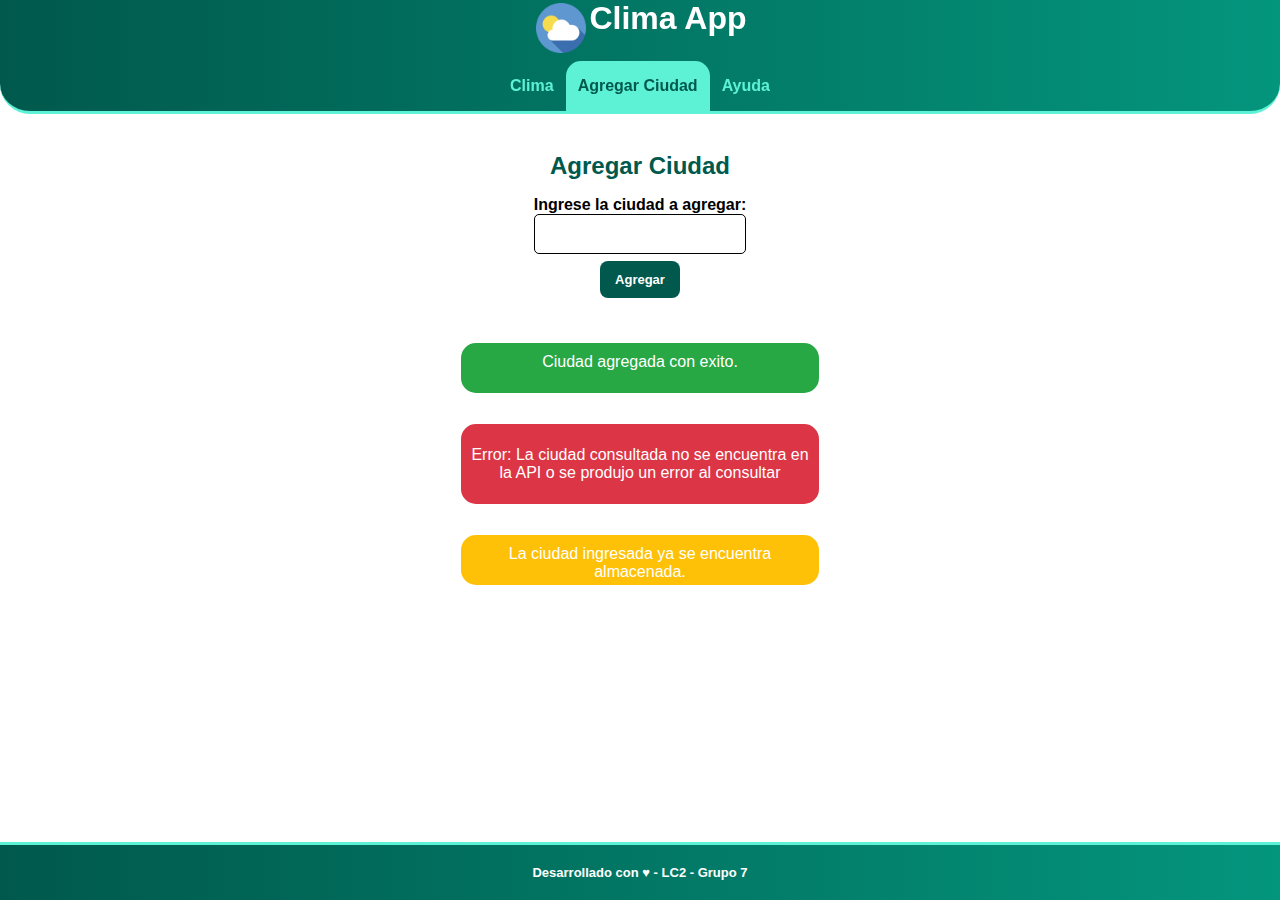
<file: Grupo7_TpClima/add_city.html>
<!DOCTYPE html>
<html lang="es">

<head>
    <meta charset="UTF-8">
    <meta name="viewport" content="width=device-width, initial-scale=1.0">
    <title>TUP LC2 - TP Integrador</title>
    <!-- Estilos CSS -->
    <link rel="stylesheet" href="css/common.css">
    <link rel="stylesheet" href="css/pages/add_city.css">
</head>

<body>
    <header>
        <div class="icon">

            <img src="img/clima_icon.png">
            <h1>
                <span>Clima App</span>
            </h1>

        </div>
        <nav>
            <ul>
                <li><a href="index.html">Clima</a></li>
                <li class="current-page"><a href="#">Agregar Ciudad</a></li>
                <li><a href="help.html">Ayuda</a></li>
            </ul>
        </nav>
    </header>
    <!-- Contenido principal de la página -->
    <main>
        <h2>Agregar Ciudad</h2>
        <section>
            <form class="formAgCiudad">
            <div id="ingcity">
            <label for="AgCiudad">
                Ingrese la ciudad a agregar:
            </label>
            </div>
            <div id="agcity">
            <input id="AgCiudad" type="text" name="AgCiudad">
            </div>
            <div id="ag">
            <input type="submit" value="Agregar">
            </div>
        </form>
        </section>

        <div id="green" class="cent">
            <p>
                Ciudad agregada con exito.
            </p>
        </div>
        <div id="red" class="cent">
            <p>
                Error: La ciudad consultada no se encuentra en la API o se produjo un error al consultar
            </p>
        </div>
        <div id="yellow" class="cent">
            <p>
                La ciudad ingresada ya se encuentra almacenada.
            </p>
        </div>

    </main>
    <footer>
        <p>
            Desarrollado con ♥ - LC2 - Grupo 7
        </p>
    </footer>
</body>

</html>
</file>
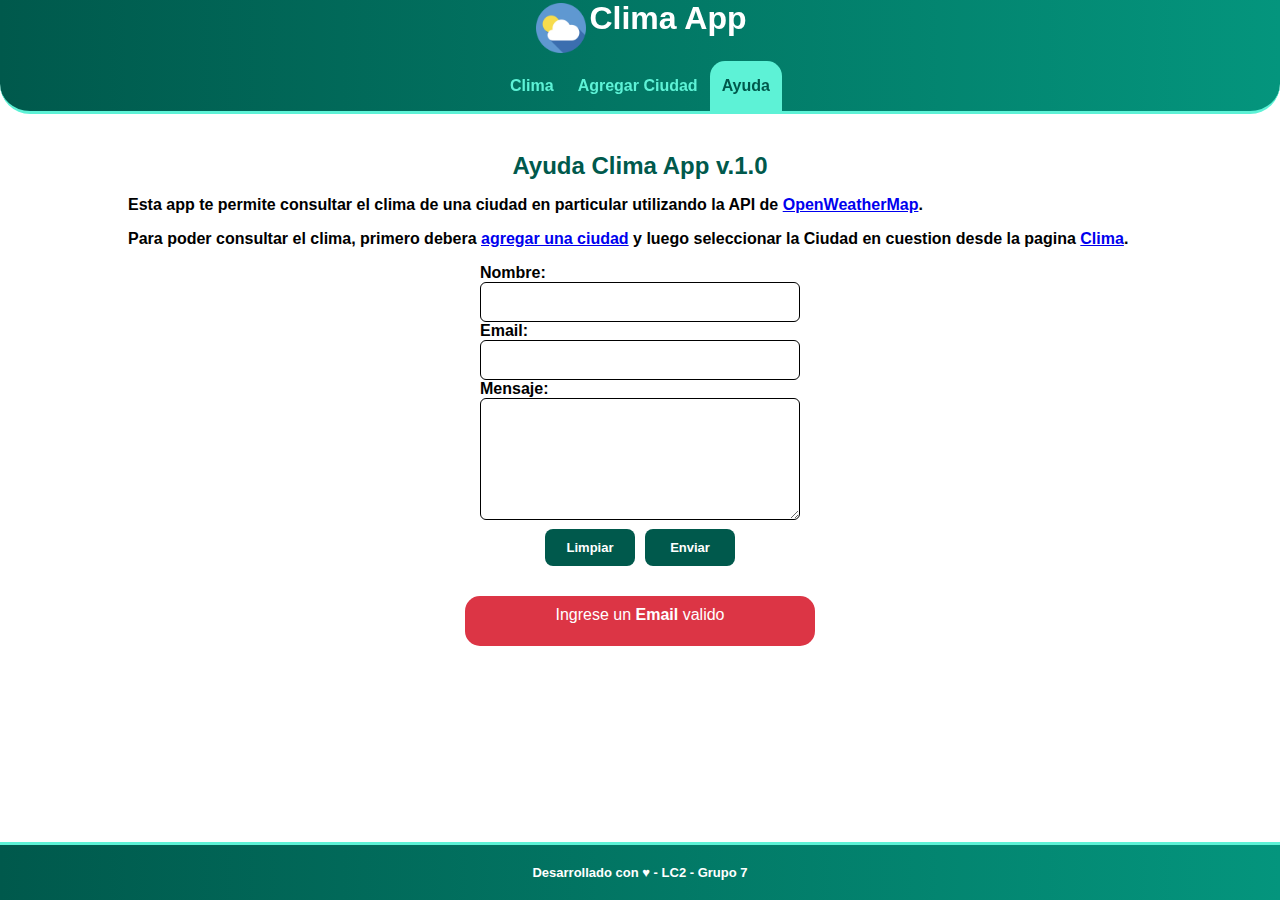
<file: Grupo7_TpClima/help.html>
<!DOCTYPE html>
<html lang="es">

<head>
    <meta charset="UTF-8">
    <meta name="viewport" content="width=device-width, initial-scale=1.0">
    <title>TUP LC2 - TP Integrador</title>
    <!-- Estilos CSS -->
    <link rel="stylesheet" href="css/common.css">
    <link rel="stylesheet" href="css/pages/help.css">

</head>

<body>
    <header>
        <div class="icon">

            <img src="img/clima_icon.png">
            <h1>
                <span>Clima App</span>
            </h1>

        </div>
        <nav>
            <ul>
                <li><a href="index.html">Clima</a></li>
                <li><a href="add_city.html">Agregar Ciudad</a></li>
                <li class="current-page"><a href="#">Ayuda</a></li>
            </ul>
        </nav>
    </header>
    <!-- Contenido principal de la página -->
    <main>
        <h2>Ayuda Clima App v.1.0</h2>
        <p>Esta app te permite consultar el clima de una ciudad en particular utilizando la API de <a href="https://openweathermap.org/api" target="_blank">OpenWeatherMap</a>.</p>
        <p>Para poder consultar el clima, primero debera <a href="add_city.html">agregar una ciudad</a> y luego seleccionar la Ciudad en cuestion desde la pagina <a href="index.html">Clima</a>.</p>
        
        <div class="form_mail">
            <section id="form">

                <form class="formulario">

                        <div>
                        <label for="name" class="a">Nombre:</label>
                        <br>
                        <input id="name" type="text" name="name" size="25px" class="borders-box">
                        </div>

                        <div>
                        <label for="email">Email:</label>
                        <br>
                        <input id="email" type="email" name="email" size="25px" class="borders-box">
                        </div>

                        <div>
                        <label for="coment">Mensaje:</label>
                        <br>
                        <textarea rows="8" cols="30" class="borders-box-b"></textarea>
                        </div>
                        
                        <div id="botones">
                        <input type="reset" value="Limpiar" class="boton_green">
                        <input type="submit" value="Enviar" class="boton_green">
                        </div>
                </form>
            </section>
        </div>

        <div id="red">
            <p>
                Ingrese un <b> Email </b> valido
            </p>
        </div>

    </main>
    <footer>
        <p>
            Desarrollado con ♥ - LC2 - Grupo 7
        </p>
    </footer>
</body>

</html>
</file>
<file: Grupo7_TpClima/css/common.css>
* {
    box-sizing: border-box;
    margin: 0;
    padding: 0;
    font-family: 'Lucida Sans', 'Lucida Sans Regular', 'Lucida Grande', 'Lucida Sans Unicode', Geneva, Verdana, sans-serif;

}

:root {
    /* Declaro variables CSS con colores principales */
    --color-theme: #00594c;
    --color-active: #5df2d6;
    --color-back-active: #04957d;
    --color-gradient: linear-gradient(to right, var(--color-theme),
var(--color-back-active));
}

nav
{
    margin-top: 5px;
}

body {
    height: 100%;
    width: 100%;
}

ul {
    list-style: none;
    padding: 0;
    margin: 0;
}

button,
a {
    user-select: none;
    -webkit-user-select: none;
}

header {
    position: fixed;
    top: 0;
    width: 100%;
    background: var(--color-gradient);
    align-items: center;
    border-radius: 0 0 30px 30px;
    border-bottom: #5df2d6 3px solid;
}

nav>ul {
    display: flex;
    justify-content: space-between;
    justify-content: center;
}

nav li {
    flex:
        0 0 auto;
        
}

nav li a {
    display: block;
    padding: 16px 12px;
    text-align: center;
    text-decoration: none;
    font-size: 1em;
    font-weight: bold;
    color: var(--color-active);
}

nav li.current-page a {
    color: var(--color-theme);
    background-color: var(--color-active);
    pointer-events: none;
    border-radius: 15px 15px 0 0;
}

main {
    margin-top: 120px;
    overflow: auto;
    padding: 16px;
    padding-bottom: 60px;
    height: calc (100% - 120px);
}

h1 {
    text-align: center;
    margin:0;
    color: white;
}


h2 {
    color: var(--color-theme);
    margin: 16px 0;
    text-align: center;
}

h3 {
    color: var(--color-theme);
    margin: 8px 0;
}

main section {
    display: flex;
    justify-content: space-around;
}

footer {
    position: fixed;
    bottom: 0px;
    background: var(--color-gradient);
    width: 100%;
    text-align: center;
    padding-top: 10px;
    padding-bottom: 10px;
    border-top: #5df2d6 3px solid;
}

footer p {
    font-size: small;
    color: white;
}

main p {
        margin-bottom: 16px;
    }

    .icon
    {
     display: flex;
     text-align: center;
     justify-content: center;
    }
 
    .icon img
    {
     height: 50px;
     margin: 3px;
 
    }

/* Media Query: Estilos a aplicar sólo en pantallas mayores a 400px */
    @media (min-width: 400px) {
        main {
            padding-left: 10%;
            padding-right: 10%;
        }

        footer {
            padding-top: 20px;
            padding-bottom: 20px;
        }
    }
</file>
<file: Grupo7_TpClima/css/pages/add_city.css>
*
{
    font-weight: bold;
}

#agcity input
{
    border: 1.5px solid black;
    border-radius: 5px;
    width: 100%;
    height: 40px;
    margin-bottom: 7px;
}

#ag input
{
    background-color: var(--color-theme);
    border-radius: 8px;
    padding: 8px;
    border: none;
    color: white;
    font-size: 13px;
    height: 37px;
    width: 80px;
    margin-left: 0px;
}

#ag
{
    text-align: center;
    margin-bottom: 30px;
}

#green p
{
    background-color: #28a745;
    color: white;
    text-align: center;
    padding: 10px;
    font-weight: normal;
    border-radius: 15px;
    width: 36%;
    height: 50px;
}

#red p
{
    background-color: #dc3545;
    color: white;
    text-align: center;
    padding: 10px;
    font-weight: normal;
    border-radius: 15px;
    width: 36%;
    height: 80px;
    display: flex;
    align-items: center;
    justify-content: center;
}

#yellow p
{
    background-color: #ffc107;
    color: white;
    text-align: center;
    padding: 10px;
    font-weight: normal;
    border-radius: 15px;
    width: 36%;
    height: 50px;
}


.cent
{
    display: flex;
    align-items: center;
    justify-content: center;
    margin: 15px;
}
</file>
<file: Grupo7_TpClima/css/pages/help.css>
:root {
    /* Declaro variables CSS con colores principales */
    --color-theme: #00594c;
    --color-active: #5df2d6;
    --color-back-active: #04957d;
    --color-gradient: linear-gradient(to right, var(--color-theme),
var(--color-back-active));
}

*
{
    font-weight: bold;
}

.form_mail
{
    width: 370px;
    margin: auto;
}

.borders-box
{
    border: 1.5px solid black;
    border-radius: 6px;
    margin-top: 0px;
    width: 320px;
    height: 40px;
}

.borders-box-b
{
    border: 1.5px solid black;
    border-radius: 6px;
    margin-top: 0px;
    width: 320px;
}


#botones
{
    display: flex;
    align-items: center;
    justify-content: center;
}

.boton_green
{
    background-color: var(--color-theme);
    border-radius: 8px;
    padding: 5px;
    border: none;
    color: white;
    font-size: 13px;
    height: 37px;
    width: 90px;
    margin: 5px;
}

#red p
{
    background-color: #dc3545;
    color: white;
    text-align: center;
    padding: 10px;
    font-weight: normal;
    border-radius: 15px;
    width: 36%;
    height: 50px;
}

#red
{
    display: flex;
    align-items: center;
    justify-content: center;
    margin: 25px;
}
</file>
